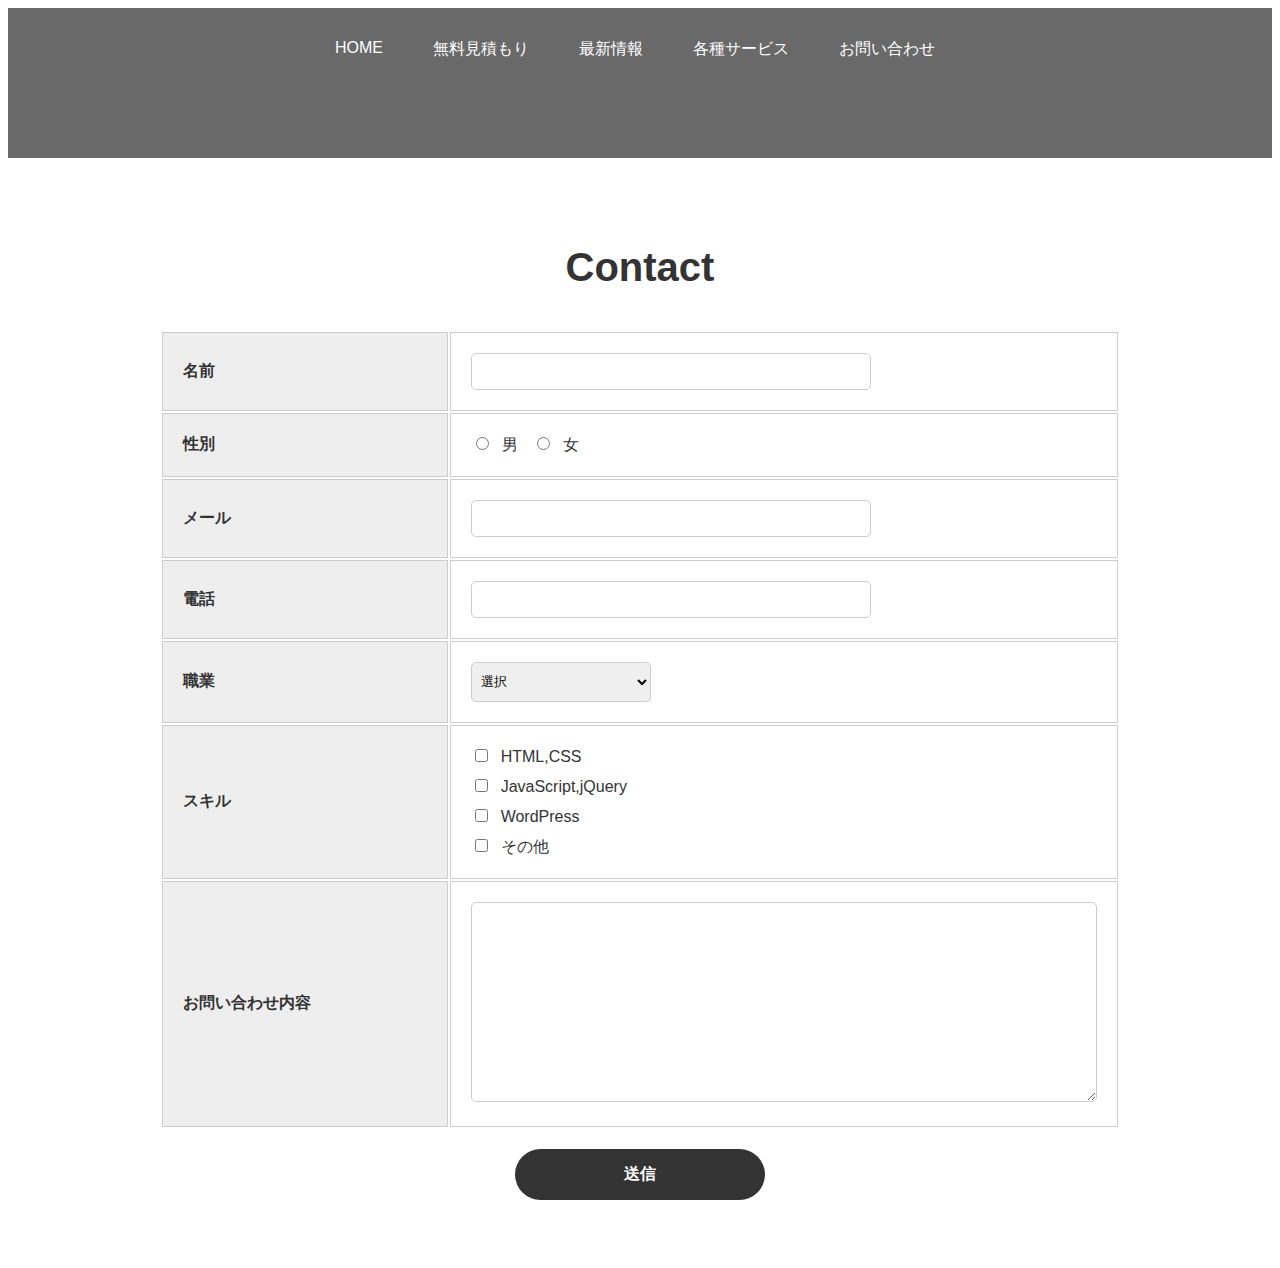
<file: ContactUs.html>
<!DOCTYPE html>
<html lang="en">
<head>
    <meta charset="UTF-8">
    <meta name="viewport" content="width=device-width, initial-scale=1.0">
    <title>Document</title>
    <link rel="stylesheet" href="Contact.css">
    <link rel="stylesheet" href="style.css">
</head>
<body>
    <header class="NavigationMenu">
        <nav>
            <ul>
              <li><a href="index.html">HOME</a></li>
              <li><a href="Estimate.html">無料見積もり</a></li>
              <li><a href="LatestInfo.html">最新情報</a></li>
              <li><a href="Servise.html">各種サービス</a></li>
              <li><a href="ContactUs.html">お問い合わせ</a></li>
            </ul>
          </nav>
    </header>
    <div class="contact">
        <h1 class="contact-ttl">Contact</h1>

        <form action="">
            <table class="contact-table">
                <tr>
                    <th class="contact-item">名前</th>
                    <td class="contact-body">
                      <input type="text" name="名前" class="form-text" />
                    </td>
                  </tr>
                  <tr>
                    <th class="contact-item">性別</th>
                    <td class="contact-body">
                      <label class="contact-sex">
                        <input type="radio" name="性別" />
                        <span class="contact-sex-txt">男</span>
                      </label>
                      <label class="contact-sex">
                        <input type="radio" name="性別" />
                        <span class="contact-sex-txt">女</span>
                      </label>
                    </td>
                  </tr>
                  <tr>
                    <th class="contact-item">メール</th>
                    <td class="contact-body">
                      <input type="email" name="メール" class="form-text" />
                    </td>
                  </tr>
                  <tr>
                    <th class="contact-item">電話</th>
                    <td class="contact-body">
                      <input type="tel" name="電話" class="form-text" />
                    </td>
                  </tr>
                  <tr>
                    <th class="contact-item">職業</th>
                    <td class="contact-body">
                      <select name="職業" class="form-select">
                        <option>選択</option>
                        <option>学生</option>
                        <option>主婦</option>
                        <option>会社員</option>
                      </select>
                    </td>
                  </tr>
                  <tr>
                    <th class="contact-item">スキル</th>
                    <td class="contact-body">
                      <label class="contact-skill">
                        <input type="checkbox" name="スキル" />
                        <span class="contact-skill-txt">HTML,CSS</span>
                      </label>
                      <label class="contact-skill">
                        <input type="checkbox" name="スキル" />
                        <span class="contact-skill-txt">JavaScript,jQuery</span>
                      </label>
                      <label class="contact-skill">
                        <input type="checkbox" name="スキル" />
                        <span class="contact-skill-txt">WordPress</span>
                      </label>
                      <label class="contact-skill">
                        <input type="checkbox" name="スキル" />
                        <span class="contact-skill-txt">その他</span>
                      </label>
                    </td>
                  </tr>
                  <tr>
                    <th class="contact-item">お問い合わせ内容</th>
                    <td class="contact-body">
                      <textarea name="問い合わせ" class="form-textarea"></textarea>
                    </td>
                  </tr>
            </table>
            <input class="contact-submit" type="submit" value="送信" />

          </form>
    </div>
</body>
</html>
</file>
<file: Contact.css>
@charset "utf-8";

*{
    box-sizing: border-box;
}
body{
    color: #333;
    font-family: "Helvetica Neue", Arial, "Hiragino Kaku Gothic ProN", "Hiragino Sans", Meiryo, sans-serif;
}
.contact {
    width: 960px;/*横幅*/
    margin: 0 auto;/*中央寄せ*/
    padding: 60px 0;
}
.contact-ttl{
    font-size: 40px;
    font-weight: bold;
    margin-bottom: 40px;
    text-align: center;
}
.contact-table {
    width: 100%;
    margin-bottom: 20px;
}
.contact-item,
.contact-body {
  padding: 20px;
  border: 1px solid #ccc;
}

.contact-item {
  text-align: left; /* テキスト左寄せ */
  width: 30%; /* 横幅30%指定（グレーの背景色部分） */
  background-color: #eee; /* グレーの背景色 */
}

.contact-body {
  width: 70%; /* 横幅70%指定（白背景色部分） */
}
.form-text {
    width: 100%;
    padding: 10px;
    border-radius: 5px;
    border: 1px solid #ccc;
    appearance: none;
    -webkit-appearance: none;
    -moz-appearance: none;
    max-width: 400px;
}
.contact-sex + .contact-sex {
    margin-left: 10px;
  }
  
  .contact-sex-txt {
    margin-left: 5px;
}
.form-select {
    width: 180px;
    height: 40px;
    padding: 5px;
    border: 1px solid #ccc;
    border-radius: 5px;
}
.contact-skill {
    display: block;
}

.contact-skill + .contact-skill {
    margin-top: 10px;
}
  
.contact-skill-txt {
    margin-left: 5px;
}

.form-textarea {
    width: 100%;
    padding: 10px;
    height: 200px;
    border-radius: 5px;
    border: 1px solid #ccc;
    appearance: none;
    -webkit-appearance: none;
    -moz-appearance: none;
}

.contact-submit {
    width: 250px; /* 横幅指定 */
    background-color: #333; /* 背景色 */
    color: #fff; /* 文字色 */
    font-weight: bold; /* 文字の太さ */
    display: block; /* インライン要素をブロック要素に変更 */
    margin: 0 auto; /* 中央寄せ */
    font-size: 16px; /* 文字の大きさ */
    padding: 15px; /* 内側の余白 */
    border-radius: 100vh; /* 角丸指定 */
    border: none;
    appearance: none;
    -webkit-appearance: none;
    -moz-appearance: none;
    cursor: pointer;
}
</file>
<file: style.css>
@charset "utf-8";

body{
    min-height: 100vh;
    display: flex;
    flex-direction: column;
}

.NavigationMenu{
    nav {
        width: 100%;
        height: 150px;
        background-color: dimgray;
        padding-top: 15px;
        box-sizing: border-box;
      }
      ul {
        display: flex;
        justify-content: center;
      }
      li {
        list-style: none;
      }
      a {
        display: block;
        text-decoration: none;
        text-align: center;
        color: white;
        margin-right: 50px;
      }

}

.Content{
    flex: 1;
    background-color: #90ee90;
    text-align: center;
    margin-top: 15px;
}

.Estimate{
  flex: 1;
    background-color: #90ee90;
    text-align: center;
    margin-top: 15px;
}

.LatestInfo{
  flex: 1;
    background-color: #90ee90;
    text-align: center;
    margin-top: 15px;
}

.Servise{
  flex: 1;
    background-color: #90ee90;
    text-align: center;
    margin-top: 15px;
}
</file>
